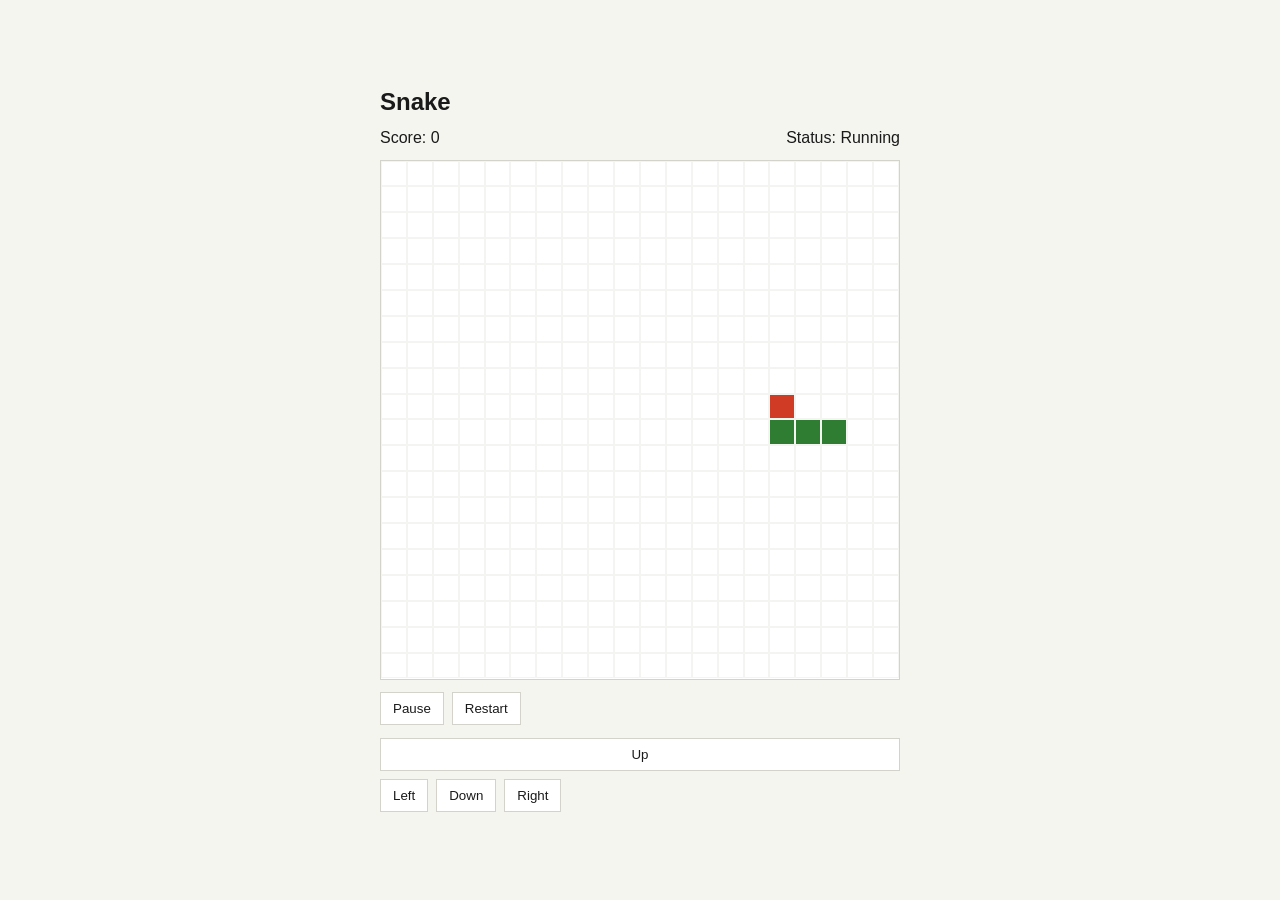
<file: index.html>
<!DOCTYPE html>
<html lang="en">
<head>
  <meta charset="UTF-8">
  <meta name="viewport" content="width=device-width, initial-scale=1.0">
  <title>Snake</title>
  <link rel="stylesheet" href="./styles.css">
</head>
<body>
  <main class="app">
    <h1>Snake</h1>
    <section class="hud">
      <p>Score: <span id="score">0</span></p>
      <p>Status: <span id="status">Running</span></p>
    </section>

    <section
      id="board"
      class="board"
      role="img"
      aria-label="Snake game board"
    ></section>

    <section class="controls">
      <button id="pause-btn" type="button">Pause</button>
      <button id="restart-btn" type="button">Restart</button>
    </section>

    <section class="touch-controls" aria-label="On-screen controls">
      <button type="button" data-dir="up">Up</button>
      <div class="touch-row">
        <button type="button" data-dir="left">Left</button>
        <button type="button" data-dir="down">Down</button>
        <button type="button" data-dir="right">Right</button>
      </div>
    </section>
  </main>

  <script defer src="./gameLogic.js"></script>
  <script defer src="./app.js"></script>
</body>
</html>
</file>
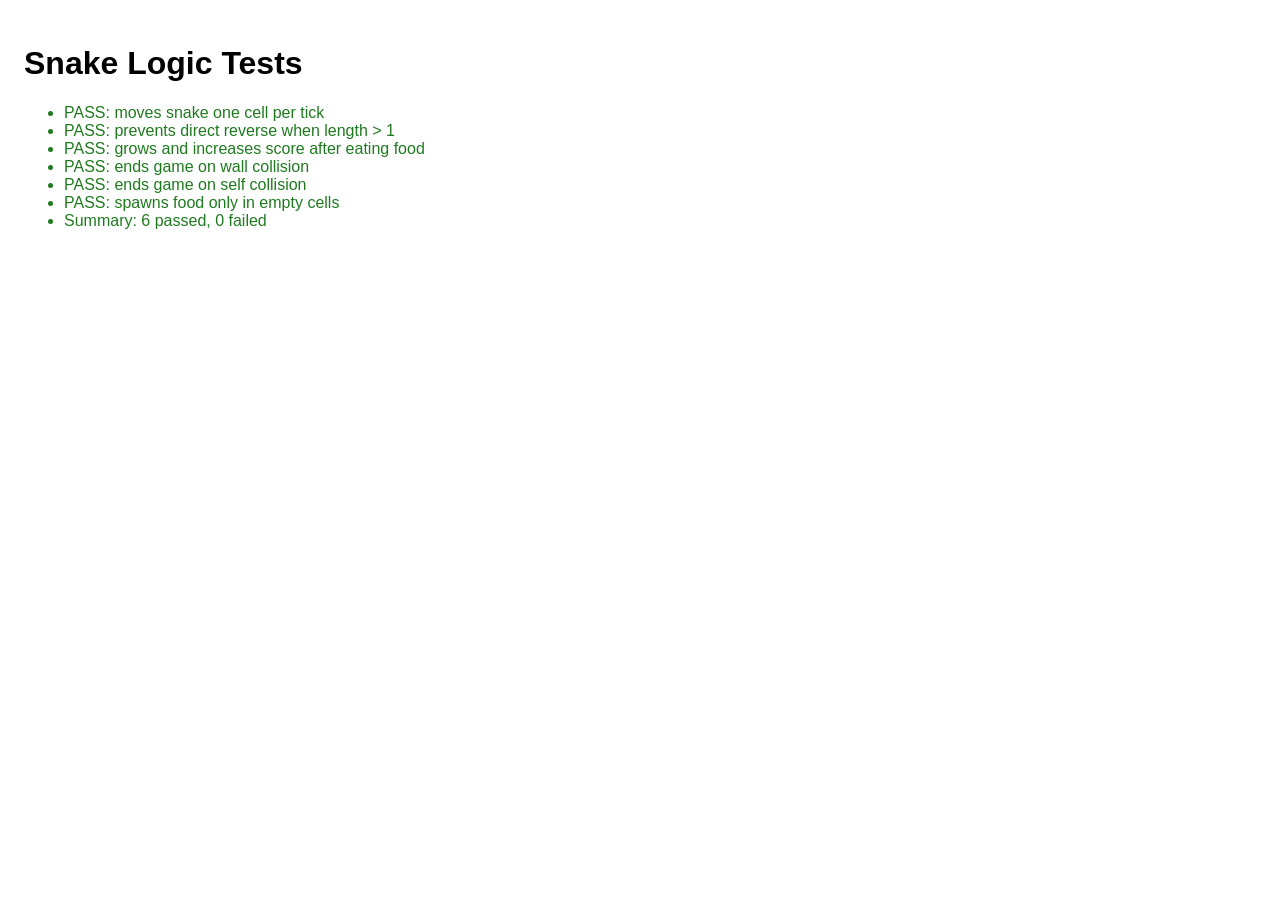
<file: tests/run-tests.html>
<!DOCTYPE html>
<html lang="en">
<head>
  <meta charset="UTF-8">
  <meta name="viewport" content="width=device-width, initial-scale=1.0">
  <title>Snake Logic Tests</title>
  <style>
    body {
      font-family: "Segoe UI", Tahoma, Geneva, Verdana, sans-serif;
      padding: 1rem;
    }
    .pass {
      color: #1f7a1f;
    }
    .fail {
      color: #b02a1d;
    }
  </style>
</head>
<body>
  <h1>Snake Logic Tests</h1>
  <ul id="results"></ul>
  <script defer src="../gameLogic.js"></script>
  <script defer src="./snakeLogic.test.js"></script>
</body>
</html>
</file>
<file: styles.css>
:root {
  --bg: #f5f5f0;
  --text: #1a1a1a;
  --board-bg: #ffffff;
  --border: #d3d3cc;
  --snake: #2f7d32;
  --food: #cf3b24;
}

* {
  box-sizing: border-box;
}

body {
  margin: 0;
  min-height: 100vh;
  font-family: "Segoe UI", Tahoma, Geneva, Verdana, sans-serif;
  background: var(--bg);
  color: var(--text);
  display: grid;
  place-items: center;
}

.app {
  width: min(92vw, 520px);
  display: grid;
  gap: 0.8rem;
}

h1 {
  margin: 0;
  font-size: 1.5rem;
  font-weight: 600;
}

.hud {
  display: flex;
  justify-content: space-between;
  gap: 1rem;
}

.hud p {
  margin: 0;
}

.board {
  display: grid;
  grid-template-columns: repeat(20, 1fr);
  grid-template-rows: repeat(20, 1fr);
  width: 100%;
  height: min(92vw, 520px);
  aspect-ratio: 1 / 1;
  border: 1px solid var(--border);
  background: var(--board-bg);
}

.cell {
  border: 1px solid #f4f4f0;
}

.cell.snake {
  background: var(--snake);
}

.cell.food {
  background: var(--food);
}

.controls,
.touch-controls {
  display: flex;
  gap: 0.5rem;
}

.touch-controls {
  flex-direction: column;
}

.touch-row {
  display: flex;
  gap: 0.5rem;
}

button {
  border: 1px solid var(--border);
  background: #fff;
  color: var(--text);
  padding: 0.5rem 0.75rem;
  cursor: pointer;
}

button:disabled {
  opacity: 0.65;
  cursor: default;
}
</file>
